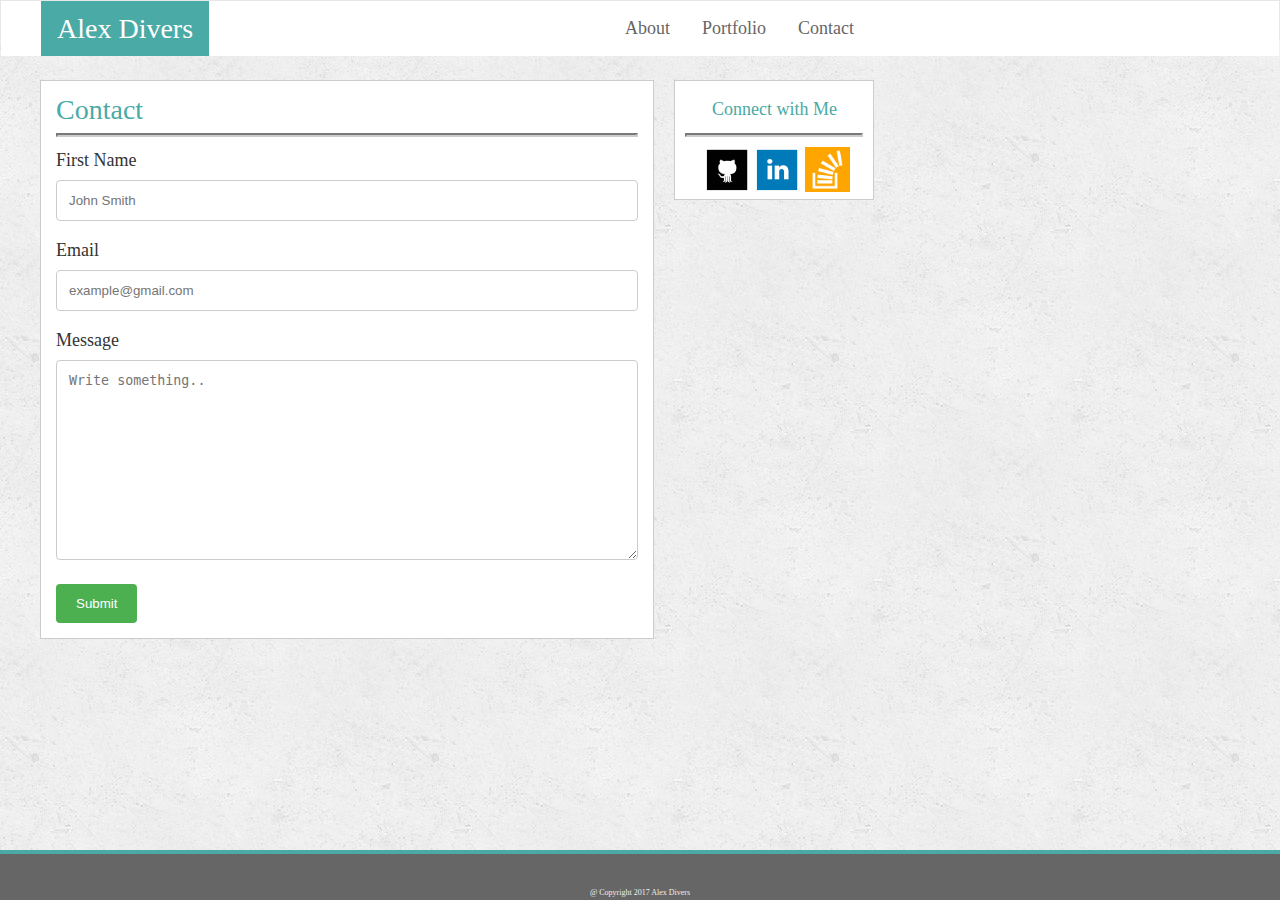
<file: contact.html>
<!DOCTYPE html>
<html lang="en-us">

<head>
  <meta charset="UTF-8">
  <title>Portfolio</title>

  <link rel="stylesheet" type="text/css" href="assets/reset.css">

  <link rel="stylesheet" type="text/css" href="assets/style.css">

</head>

<body>
  <div class="container2">
<!--     <header>
      <h1>Alex Divers</h1>
    </header> -->
    <!-- <div id="header">Alex Divers</div> -->
    <ul>
      <li><a class="active" href="index.html">Alex Divers</a></li>
      <li><a href="index.html">About</a></li>
      <li><a href="portfolio.html">Portfolio</a></li>
      <li><a href="contact.html">Contact</a></li>
    </ul>

  </div>

  <div class="container">

    <section id="main-bio">

      <h2>Contact</h2>
      <hr>

      <form action="/action_page.php">

        <label for="name">First Name</label>
        <input type="text" id="name" name="name" placeholder="John Smith">

        <label for="email">Email</label>
        <input type="text" id="email" name="email" placeholder="example@gmail.com">

        <label for="Message">Message</label>
        <textarea id="Message" name="Message" placeholder="Write something.." style="height:200px"></textarea>

        <input type="submit" value="Submit">

      </form>
      
    </section>

    <section id="connect">
      <h3>Connect with Me</h3>
      <hr>
      <ul>
         <a href="https://github.com/ADivers">
          <img id="github" src="images/9919.png" alt="github"></a>
          <a href="https://www.linkedin.com/in/alexdivers/">
          <img id="linkedin" src="images/color.png" alt="linkedin"></a>
          <a href="https://stackexchange.com/users/10632334/a-divers">
          <img id="stackoverflow" src="images/stackoverflow.png" alt="stackoverflow"></a>
      </ul>
    </section>
  </div>


  <div class="container3">
      <footer>
        @ Copyright 2017 Alex Divers
      </footer>
  </div> 


</body>

</html>
</file>
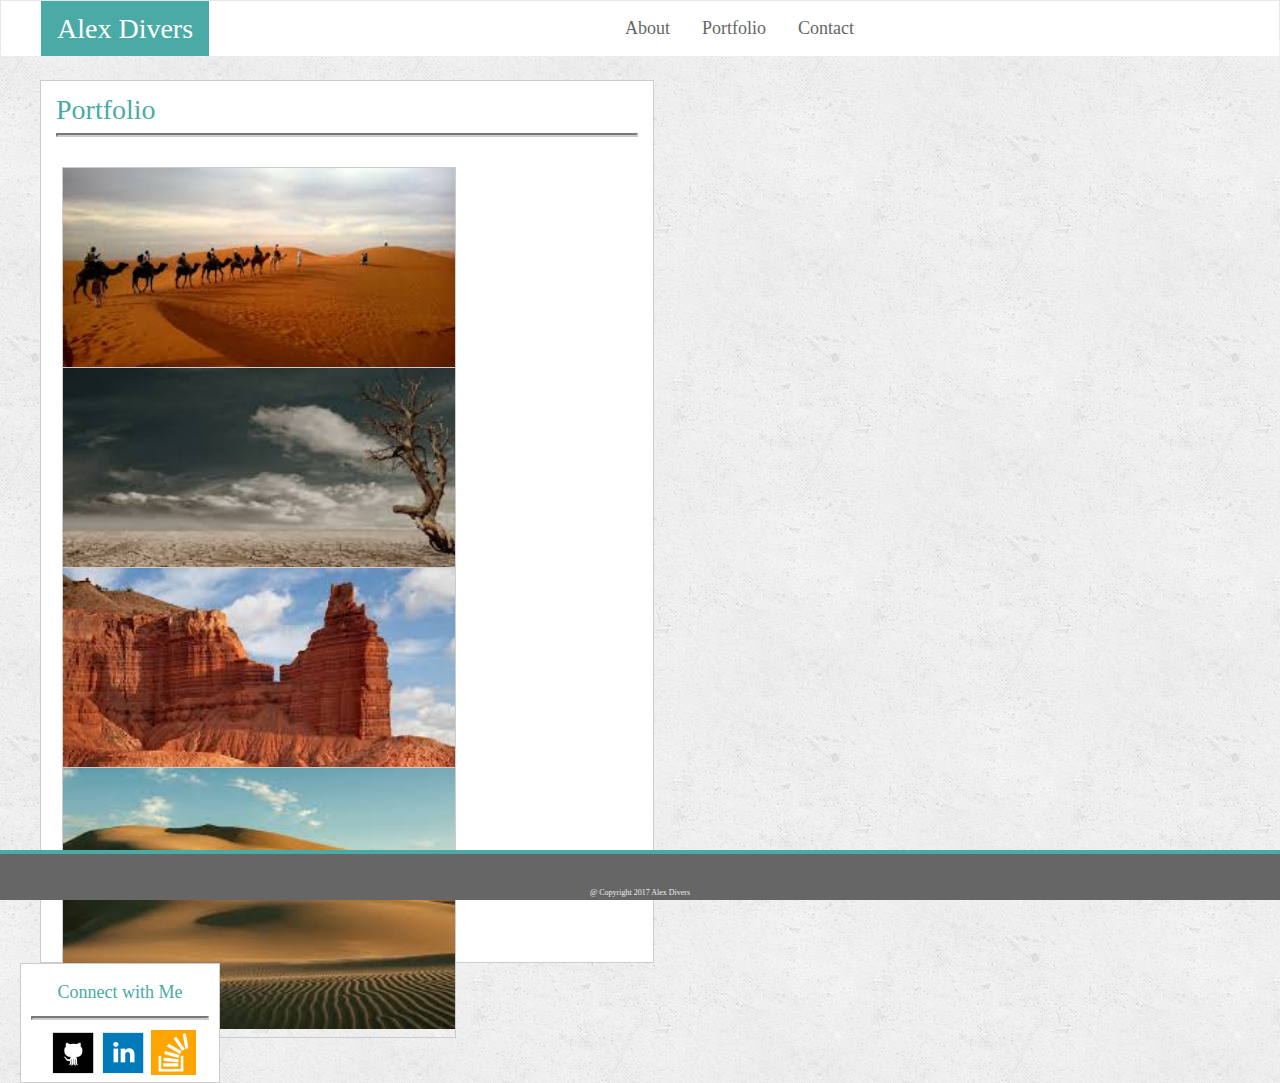
<file: portfolio.html>
<!DOCTYPE html>
<html lang="en-us">

<head>
  <meta charset="UTF-8">
  <title>Portfolio</title>

  <link rel="stylesheet" type="text/css" href="assets/reset.css">

  <link rel="stylesheet" type="text/css" href="assets/style.css">

</head>

<body>
  <div class="container2">
<!--     <header>
      <h1>Alex Divers</h1>
    </header> -->
    <!-- <div id="header">Alex Divers</div> -->
    <ul>
      <li><a class="active" href="index.html">Alex Divers</a></li>
      <li><a href="index.html">About</a></li>
      <li><a href="portfolio.html">Portfolio</a></li>
      <li><a href="contact.html">Contact</a></li>
    </ul>

  </div>

  <div class="container">

    <section id="main-bio">

      <h2>Portfolio</h2>

      <hr>

<div class="responsive">
  <div class="gallery">
    <a target="_blank" href="images/desert1.jpg">
      <img src="images/desert1.jpg" alt="desert1" width="500" height="300">
    </a>
    <!-- <div class="desc">desert1</div> -->
  </div>
</div>

<div class="responsive">
  <div class="gallery">
    <a target="_blank" href="images/desert2.jpg">
      <img src="images/desert2.jpg" alt="desert2" width="500" height="300">
    </a>
    <!-- <div class="desc">desert2</div> -->
  </div>
</div>

<div class="responsive">
  <div class="gallery">
    <a target="_blank" href="images/desert3.jpg">
      <img src="images/desert3.jpg" alt="Desert3" width="500" height="300">
    </a>
    <!-- <div class="desc">desert3</div> -->
  </div>
</div>

<div class="responsive">
  <div class="gallery">
    <a target="_blank" href="images/desert4.jpg">
      <img src="images/desert4.jpg" alt="desert4" width="500" height="300">
    </a>
    <!-- <div class="desc">desert4</div> -->
  </div>
</div>

<!-- <div class="responsive">
  <div class="gallery">
    <a target="_blank" href="images/desert5.jpg">
      <img src="images/desert5.jpg" alt="desert5" width="500" height="300">
    </a> -->
    <!-- <div class="desc">desert5</div> -->
</div>
<div class="clearfix"></div>
</div>
    </section>



    <section id="connect">
      <h3>Connect with Me</h3>
      <hr>
      <ul>
         <a href="https://github.com/ADivers">
          <img id="github" src="images/9919.png" alt="github"></a>
          <a href="https://www.linkedin.com/in/alexdivers/">
          <img id="linkedin" src="images/color.png" alt="linkedin"></a>
          <a href="https://stackexchange.com/users/10632334/a-divers">
          <img id="stackoverflow" src="images/stackoverflow.png" alt="stackoverflow"></a>
      </ul>
    </section>
  </div>


  <div class="container3">
      <footer>
        @ Copyright 2017 Alex Divers
      </footer>
  </div> 


</body>

</html>
</file>
<file: assets/style.css>
@media screen and (min-width: 769px) {


          body {
            padding: 0;
            margin: 0;
            font-family: Georgia;
            font-size: 18px;
            line-height: 150%;
            color: #333;
            background-image: url("../images/concrete_seamless.png");
          }

          header {
            background: #333;
          }

          h1 {
            padding: 20px 0;
            margin: 0;
            margin-bottom: 20px;
            font-size: 28px;
            background-color: #4aaaa5;
            text-align: left;
            padding-left: 20px;
            color: white;
          }

          h2 {
              color: #4aaaa5;
              background: white;
              font-size: 28px;
          }

          h3 {
              color: #4aaaa5;
              background: white;
              font: georgia;
              size: 16px;
              text-align: center;
              padding-top: 5px;
          }

          a {
            color: #d21034;
          }

          hr { 
              /*display: block;*/
              margin-top: 10px;
              margin-bottom: 10px;
              margin-left: auto;
              margin-right: auto;
              border-style: inset;
              border-width: 2.5px;
              border-color: #cccccc;
          } 

          p {
            color: #777777;
            font: arial;
          }

          ul {
              list-style-type: none;
              margin: 0;
              padding: 0;
              overflow: hidden;
              background-color: #ffffff;
          }

          li {
              float: left;
          }

          li a {
              display: block;
              color: #666;
              text-align: center;
              padding: 14px 16px;
              text-decoration: none;
          }

          li a:hover:not(.active) {
              background-color: #ddd;
          }

          li a.active {
              color: white;
              background-color: #4aaaa5;
              margin-right: 400px;
              margin-left: 40px;
              font-size: 28px;
          }

          .container {
            width: 1024px;
            margin: 40px;
          }

          .container3 {
            font-size: 8px;
            color: #eee;
            background-color: #666666;
            position: fixed;
            bottom: 0;
            left: 0;
            text-align: center;
            width: 100%;
            height: 50px;
            padding-top: 25px;
                border-top: solid;
                border-width: 4px;
                border-color: #4aaaa5;
          }

          .container2 {
            background-color: white;
            height: 40px;
            max-width: 100%;
            border: 1px solid #e7e7e7;
          }
           #header {
            padding: 20px 0;
            margin: 0;
            margin-bottom: 20px;
            font-size: 28px;
            background-color: #4aaaa5;
            text-align: left;
            padding-left: 20px;
            color: white;
           }


          #main-bio,
          /*#contact-info,*/
          #bio-image {
            float: left;
          }

          #main-bio {
            width: 60%;
            background-color: #ffffff;
            padding: 15px;
            border-style: double;
            border-width: .5px;
            border-color: #cccccc;
            font:arial;
          }

          #portfolio {
            /*width: 60%;*/
            background-color: #ffffff;
            padding: 15px;
            border-style: double;
            border-width: .5px;
            border-color: #cccccc;
            /*font:arial;*/
          }

          #connect {
            /*width: 30%;*/
            float:left;
            background-color: #ffffff;
            width: 200px;
            height: 120px;
            margin-left: 20px;
            padding: 10px;
            border-style: double;
            border-width: .5px;
            border-color: #cccccc;
          }

          #bio-image {
            width: 200px;
            height: 200px;
            margin-right: 20px;
          }

          #github { 
            width: 45px;
            height: 45px;
            float: left;
            /*padding-left: 30px;*/
            margin-left: 20px;
          }

          #linkedin { 
            width: 45px;
            height: 45px;
            float: left;
            margin-right: 5px;
            margin-left: 5px;
          }

          #stackoverflow { 
            width: 45px;
            height: 45px;
            float: left;
          }

          /* Style inputs with type="text", select elements and textareas */
          input[type=text], select, textarea {
              width: 100%; /* Full width */
              padding: 12px; /* Some padding */  
              border: 1px solid #ccc; /* Gray border */
              border-radius: 4px; /* Rounded borders */
              box-sizing: border-box; /* Make sure that padding and width stays in place */
              margin-top: 6px; /* Add a top margin */
              margin-bottom: 16px; /* Bottom margin */
              resize: vertical /* Allow the user to vertically resize the textarea (not horizontally) */
          }

          /* Style the submit button with a specific background color etc */
          input[type=submit] {
              background-color: #4CAF50;
              color: white;
              padding: 12px 20px;
              border: none;
              border-radius: 4px;
              cursor: pointer;
          }

          /* When moving the mouse over the submit button, add a darker green color */
          input[type=submit]:hover {
              background-color: #45a049;
          }

          /* Add a background color and some padding around the form */


          div.gallery {
              border: 1px solid #ccc;
          }

          div.gallery:hover {
              border: 1px solid #777;
          }

          div.gallery img {
              width: 100%;
              height: auto;
          }

          div.desc {
              padding: 15px;
              text-align: center;
          }

          * {
              box-sizing: border-box;
          }

          .responsive {
              padding-left: 6px;
              padding-top: 20px;
              float: left;
              width: 400px;
              height: 200px;
          }

          /*@media only screen and (max-width: 700px){
              .responsive {
                  width: 49.99999%;
                  margin: 6px 0;
              }
          

          @media only screen and (max-width: 500px){
              .responsive {
                  width: 100%;
              }
          }
          */
          .clearfix:after {
              content: "";
              display: table;
              clear: both;
          }
}

@media screen and (max-width: 768px) {


          body {
            padding: 0;
            margin: 0;
            font-family: Georgia;
            font-size: 18px;
            line-height: 150%;
            color: #333;
            /*background-color: blue;*/
            background-image: url("../images/concrete_seamless.png");
          }

          header {
            background: #333;
          }

          h1 {
            padding: 20px 0;
            margin: 0;
            margin-bottom: 20px;
            font-size: 28px;
            background-color: #4aaaa5;
            text-align: left;
            padding-left: 20px;
            color: white;
          }

          h2 {
              color: #4aaaa5;
              background: white;
              font-size: 28px;
          }

          h3 {
              color: #4aaaa5;
              background: white;
              font: georgia;
              size: 16px;
              text-align: left;
              padding-top: 5px;
          }

          a {
            color: #d21034;
          }

          hr { 
              /*display: block;*/
              margin-top: 10px;
              margin-bottom: 10px;
              margin-left: auto;
              margin-right: auto;
              border-style: inset;
              border-width: 2.5px;
              border-color: #cccccc;
          } 

          p {
            color: #777777;
            font: arial;
          }

          ul {
              list-style-type: none;
              margin: 0;
              padding: 0;
              overflow: hidden;
              background-color: #ffffff;
          }

          li {
              float: left;
          }

          li a {
              display: block;
              color: #666;
              text-align: center;
              padding: 14px 16px;
              text-decoration: none;
          }

          li a:hover:not(.active) {
              background-color: #ddd;
          }

          li a.active {
              color: white;
              background-color: #4aaaa5;
              margin-right: 150px;
              margin-left: 40px;
              font-size: 28px;
          }

          .container {
            width: 1024px;
            margin: 40px;
          }

          .container3 {
            font-size: 8px;
            color: #eee;
            background-color: #666666;
            position: fixed;
            bottom: 0;
            left: 0;
            text-align: center;
            width: 100%;
            height: 50px;
            padding-top: 25px;
                border-top: solid;
                border-width: 4px;
                border-color: #4aaaa5;
          }

          .container2 {
            background-color: white;
            height: 40px;
            max-width: 100%;
            border: 1px solid #e7e7e7;
          }
           #header {
            padding: 20px 0;
            margin: 0;
            margin-bottom: 20px;
            font-size: 28px;
            background-color: #4aaaa5;
            text-align: left;
            padding-left: 20px;
            color: white;
           }

          #bio-image {
            float: left;
          }

          #main-bio {
            width: 60%;
            background-color: #ffffff;
            padding: 15px;
            border-style: double;
            border-width: .5px;
            border-color: #cccccc;
            font:arial;
          }

          #portfolio {
            /*width: 60%;*/
            background-color: #ffffff;
            padding: 15px;
            border-style: double;
            border-width: .5px;
            border-color: #cccccc;
            /*font:arial;*/
          }

          #connect {
            width: 60%;
            background-color: #ffffff;
            /*width: 200px;*/
            height: 120px;
            /*margin-left: 20px;*/
            padding: 10px;
            border-style: double;
            border-width: .5px;
            border-color: #cccccc;
            margin-top: 20px;
          }

          #bio-image {
            width: 200px;
            height: 200px;
            margin-right: 20px;
          }

          #github { 
            width: 45px;
            height: 45px;
            float: left;
            /*padding-left: 30px;*/
            margin-left: 20px;
          }

          #linkedin { 
            width: 45px;
            height: 45px;
            float: left;
            margin-right: 5px;
            margin-left: 5px;
          }

          #stackoverflow { 
            width: 45px;
            height: 45px;
            float: left;
          }

          /* Style inputs with type="text", select elements and textareas */
          input[type=text], select, textarea {
              width: 100%; /* Full width */
              padding: 12px; /* Some padding */  
              border: 1px solid #ccc; /* Gray border */
              border-radius: 4px; /* Rounded borders */
              box-sizing: border-box; /* Make sure that padding and width stays in place */
              margin-top: 6px; /* Add a top margin */
              margin-bottom: 16px; /* Bottom margin */
              resize: vertical /* Allow the user to vertically resize the textarea (not horizontally) */
          }

          /* Style the submit button with a specific background color etc */
          input[type=submit] {
              background-color: #4CAF50;
              color: white;
              padding: 12px 20px;
              border: none;
              border-radius: 4px;
              cursor: pointer;
          }

          /* When moving the mouse over the submit button, add a darker green color */
          input[type=submit]:hover {
              background-color: #4aaaa5;
          }

          /* Add a background color and some padding around the form */


          div.gallery {
              border: 1px solid #ccc;
          }

          div.gallery:hover {
              border: 1px solid #777;
          }

          div.gallery img {
              width: auto;
              height: auto;
          }

          div.desc {
              padding: 15px;
              text-align: center;
          }

          * {
              box-sizing: border-box;
          }
   */
          .responsive {
              padding: 0 6px;
              float: left;
              /*width: 400px;*/
              height: 200px;
              width: 49.99999%;
              margin: 6px 0;
          }
       

          .clearfix:after {
              content: "";
              display: table;
              clear: both;
          }

}

@media screen and (max-width: 640px) {
         
          body {
            padding: 0;
            margin: 0;
            font-family: Georgia;
            font-size: 18px;
            line-height: 150%;
            color: #333;
            background-color: green;
            /*background-image: url("../images/concrete_seamless.png");*/
          }

          header {
            background: #333;
          }

          h1 {
            padding: 20px 0;
            margin: 0;
            margin-bottom: 20px;
            font-size: 28px;
            background-color: #4aaaa5;
            text-align: left;
            padding-left: 20px;
            color: white;
          }

          h2 {
              color: #4aaaa5;
              background: white;
              font-size: 28px;
          }

          h3 {
              color: #4aaaa5;
              background: white;
              font: georgia;
              size: 16px;
              text-align: left;
              padding-top: 5px;
          }

          a {
            color: #d21034;
          }

          hr { 
              /*display: block;*/
              margin-top: 10px;
              margin-bottom: 10px;
              margin-left: auto;
              margin-right: auto;
              border-style: inset;
              border-width: 2.5px;
              border-color: #cccccc;
          } 

          p {
            color: #777777;
            font: arial;
          }

          ul {
              list-style-type: none;
              margin: 0;
              padding: 0;
              overflow: hidden;
              background-color: #ffffff;
              border-bottom: 1px solid #e7e7e7;
          }

          li {
              float: left;
          }

          li a {
              display: block;
              color: #666;
              text-align: center;
              /*padding: 14px 30px;*/
              padding-left: 30px;
              padding-top: 14PX;
              padding-right: 30PX;
              text-decoration: none;
              width: 175px;
          }

          li a:hover:not(.active) {
              background-color: #ddd;
          }

          li a.active {
              color: white;
              background-color: #4aaaa5;
              margin-right: 500px;
              /*margin-left: 60px;*/
              /*padding-left: 30px;*/
              font-size: 28px;
              width:70%;
          }

          .container {
            width: 1024px;
            margin: 40px;
            margin-top: 90px;
          }

          .container3 {
            font-size: 8px;
            color: #eee;
            background-color: #666666;
            position: fixed;
            bottom: 0;
            left: 0;
            text-align: center;
            width: 100%;
            height: 50px;
            padding-top: 25px;
                border-top: solid;
                border-width: 4px;
                border-color: #4aaaa5;
          }

          .container2 {
            background-color: white;
            height: 40px;
            max-width: 100%;
            border: 1px solid #e7e7e7;
          }
           #header {
            padding: 20px 0;
            margin: 0;
            margin-bottom: 20px;
            font-size: 28px;
            background-color: #4aaaa5;
            text-align: left;
            padding-left: 20px;
            color: white;
           }


          /*#main-bio,*/
          /*#contact-info,*/
          #bio-image {
            float: left;
          }

          #main-bio {
            width: 45%;
            background-color: #ffffff;
            padding: 15px;
            border-style: double;
            border-width: .5px;
            border-color: #cccccc;
            font:arial;
          }

          #portfolio {
            /*width: 60%;*/
            background-color: #ffffff;
            padding: 15px;
            border-style: double;
            border-width: .5px;
            border-color: #cccccc;
            /*font:arial;*/
          }

          #connect {
            width: 45%;
            background-color: #ffffff;
            /*width: 200px;*/
            height: 120px;
            /*margin-left: 20px;*/
            padding: 10px;
            border-style: double;
            border-width: .5px;
            border-color: #cccccc;
            margin-top: 20px;
            margin-bottom: 20px;
          }

          #bio-image {
            width: 200px;
            height: 200px;
            margin-right: 20px;
          }

          #github { 
            width: 45px;
            height: 45px;
            float: left;
            /*padding-left: 30px;*/
            margin-left: 20px;
          }

          #linkedin { 
            width: 45px;
            height: 45px;
            float: left;
            margin-right: 5px;
            margin-left: 5px;
          }

          #stackoverflow { 
            width: 45px;
            height: 45px;
            float: left;
          }

          /* Style inputs with type="text", select elements and textareas */
          input[type=text], select, textarea {
              width: 100%; /* Full width */
              padding: 12px; /* Some padding */  
              border: 1px solid #ccc; /* Gray border */
              border-radius: 4px; /* Rounded borders */
              box-sizing: border-box; /* Make sure that padding and width stays in place */
              margin-top: 6px; /* Add a top margin */
              margin-bottom: 16px; /* Bottom margin */
              resize: vertical /* Allow the user to vertically resize the textarea (not horizontally) */
          }

          /* Style the submit button with a specific background color etc */
          input[type=submit] {
              background-color: #4CAF50;
              color: white;
              padding: 12px 20px;
              border: none;
              border-radius: 4px;
              cursor: pointer;
          }

          /* When moving the mouse over the submit button, add a darker green color */
          input[type=submit]:hover {
              background-color: #45a049;
          }

          /* Add a background color and some padding around the form */


          div.gallery {
              border: 1px solid #ccc;
          }

          div.gallery:hover {
              border: 1px solid #777;
          }

          div.gallery img {
              width: 100%;
              height: auto;
          }

          div.desc {
              padding: 15px;
              text-align: center;
          }

          * {
              box-sizing: border-box;
          }
    
              .responsive {
                  width: 100%;
              }

          */
          .clearfix:after {
              content: "";
              display: table;
              clear: both;
          }
}
</file>
